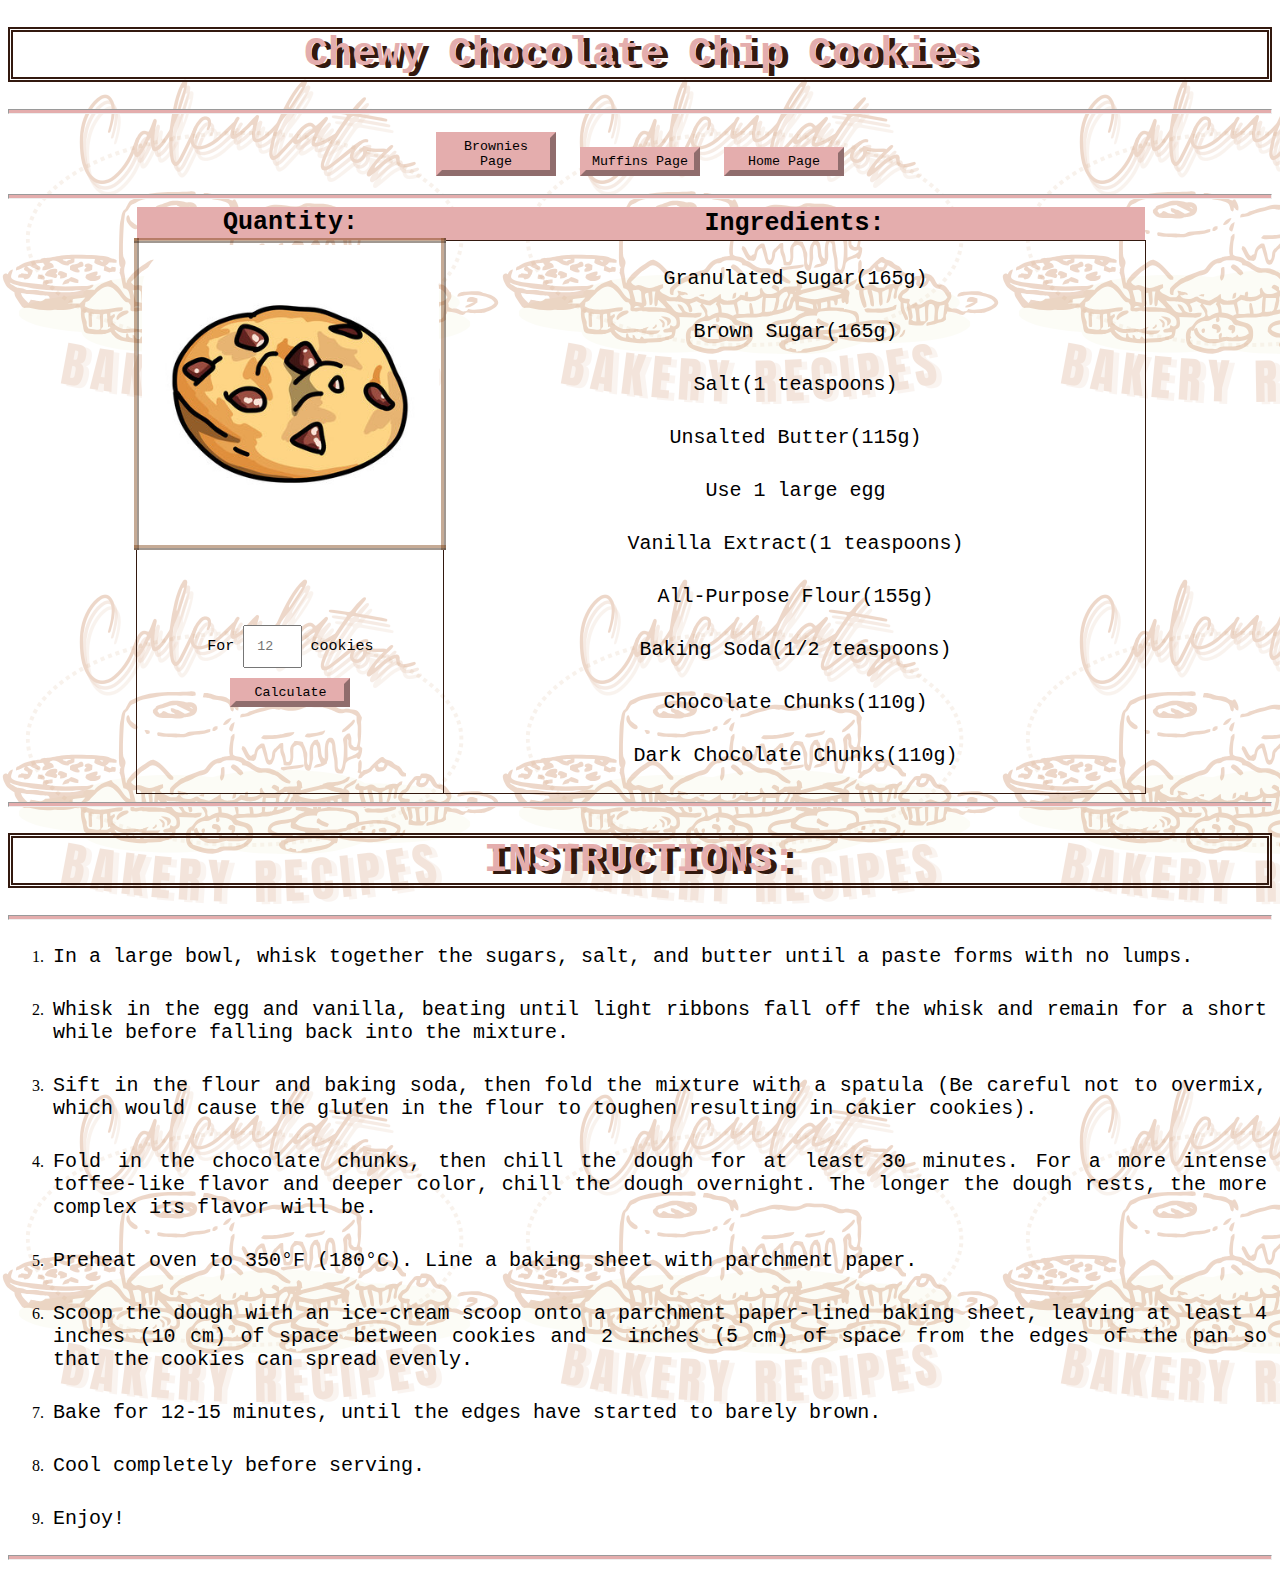
<file: cookies.html>
<!DOCTYPE html>
<html>
    <head>
        <title>Cookies</title>
        <link rel="stylesheet" href="style.css"> <!--to link to the css file-->
        <script type="text/javascript">

            //create function to count eggs with suggestion how many eggs to use
            function scaleEggs(scaledWeight) 
            {
                const largeEggWeight = 57; //weight of one large egg in grams
                const smallEggWeight = 40; //approximate weight of one small egg in grams

                if (scaledWeight < smallEggWeight) {
                    return "Use 1 small egg (adjust as needed)";
                } else if (scaledWeight <= largeEggWeight) {
                    return "Use 1 large egg";
                } else {
                    //calculate the number of large eggs needed
                    const eggs = Math.ceil(scaledWeight / largeEggWeight);
                    return `Use ${eggs} large egg(s)`;
                }
            }

            //create function to count how many teaspoons to use
            function scaleTeaspoons(weightInGrams) 
            {
                const gramsPerTeaspoon = 5.7; //conversion factor
                const teaspoons = weightInGrams / gramsPerTeaspoon;

                //convert teaspoons to a fraction
                const whole = Math.floor(teaspoons);
                const remainder = teaspoons - whole;

                //to see percentage of teaspoon use from the real weight of grams per teaspoon
                //then make it into division version, how much per total 
                let fraction = "";
                if (remainder >= 0.75) fraction = "3/4";
                else if (remainder >= 0.5) fraction = "1/2";
                else if (remainder >= 0.25) fraction = "1/4";

                //format result
                if (whole === 0 && fraction) return `${fraction} teaspoon`;
                if (fraction) return `${whole} ${fraction} teaspoons`;
                return `${whole} teaspoons`;
            }

            //create function to count all the ingredients
            function calculation()
            {
                let Gsugar, Bsugar, butter, flour, choco, Dchoco, salt, Vextract, Bsoda, egg;

                //check if the quantity is null or zero
                const qnty = parseInt(document.getElementById('qnty').value);
                if (isNaN(qnty) || qnty <= 0) 
                {
                    alert("Please enter quantity correctly.")
                    return;
                }

                //count a scale from full quantity of ingredients
                let scale = qnty/12;

                Gsugar = 165*scale;
                Bsugar = 165*scale;
                butter = 115*scale;
                flour = 155*scale;
                choco = 110*scale;
                Dchoco = 110*scale;
                salt = scaleTeaspoons(5.7*scale); //call the scaleTeaspoons function
                Vextract = scaleTeaspoons(5.7*scale);
                Bsoda = scaleTeaspoons(2.85*scale);
                egg = scaleEggs(57 * scale); //call the scaleEggs function

                //create a output for each id and make it in bold and fixed it to zero decimal point
                document.getElementById('GsugarResult').innerHTML = `Granulated Sugar` + "<b>" + `(${Gsugar.toFixed(0)}g)` + "<b>";
                document.getElementById('BsugarResult').innerHTML = `Brown Sugar` + "<b>" + `(${Bsugar.toFixed(0)}g)` + "<b>";
                document.getElementById('saltResult').innerHTML = `Salt` + "<b>" + `(${salt})` + "<b>";
                document.getElementById('butterResult').innerHTML = `Unsalted Butter` + "<b>" + `(${butter.toFixed(0)}g)` + "<b>";
                document.getElementById('eggResult').innerHTML = "<b>" + `${egg}` + "<b>";
                document.getElementById('VextractResult').innerHTML = `Vanilla Extract` + "<b>" + `(${Vextract})` + "<b>";
                document.getElementById('flourResult').innerHTML = `All-Purpose Flour` + "<b>" + `(${flour.toFixed(0)}g)` + "<b>";
                document.getElementById('BsodaResult').innerHTML = `Baking Soda` + "<b>" + `(${Bsoda})` + "<b>";
                document.getElementById('chocoResult').innerHTML = `Chocolate Chunks` + "<b>" + `(${choco.toFixed(0)}g)` + "<b>";
                document.getElementById('DchocoResult').innerHTML = `Dark Chocolate Chunks` + "<b>" + `(${Dchoco.toFixed(0)}g)` + "<b>";

            }
        </script>
    </head>
    <body>
        <div>
            <center>
                <h1>Chewy Chocolate Chip Cookies</h1>
                <hr>
                <!--a navigation button for each page include the homepage-->
                <button><a href="brownie.html">Brownies Page</a></button>
                <button><a href="muffin.html">Muffins Page</a></button>
                <button><a href="index.html">Home Page</a></button>
                <hr>
                <!--create a table to put image and ingredients-->
                <table border="1" style="border-collapse: collapse; width: 80%;">
                    <tr style="background-color: rgb(228, 173, 173);">
                        <th>Quantity:</th>
                        <th>Ingredients:</th>
                    </tr>
                    <tr>
                        <!--image with a class of image-hover-->
                        <td class="image-container">
                            <img src="cookies1.jpg" alt="cookie.img" class="image-hover first-image">
                            <img src="cookies.jpg" alt="cookie.img" class="image-hover second-image">
                        </td>
                        <!--ingredients with id for each paragraph-->
                        <td rowspan="2">
                            <p id="GsugarResult">Granulated Sugar(165g)</p>
                            <p id="BsugarResult">Brown Sugar(165g)</p>
                            <p id="saltResult">Salt(1 teaspoons)</p>
                            <p id="butterResult">Unsalted Butter(115g)</p>
                            <p id="eggResult">Use 1 large egg</p>
                            <p id="VextractResult">Vanilla Extract(1 teaspoons)</p>
                            <p id="flourResult">All-Purpose Flour(155g)</p>
                            <p id="BsodaResult">Baking Soda(1/2 teaspoons)</p>
                            <p id="chocoResult">Chocolate Chunks(110g)</p>
                            <p id="DchocoResult">Dark Chocolate Chunks(110g)</p>
                        </td>
                    </tr>
                    <tr>
                        <td>
                            <!--take user input for quantity-->
                            For <input type="number" id="qnty" placeholder="12"> cookies
                            <br>
                            <button onclick="calculation()">Calculate</button> <!--call the calculation function-->
                        </td>
                    </tr>
                </table>
                <hr>
                <h1>INSTRUCTIONS:</h1>
                <hr>
                <!--use numbering to list the instructions-->
                <ol style="text-align: justify;">
                    <li><p>In a large bowl, whisk together the sugars, salt, and butter until a paste forms with no lumps.</p></li>
                    <li><p>Whisk in the egg and vanilla, beating until light ribbons fall off the whisk and remain for a short while before falling back into the mixture.</p></li>
                    <li><p>Sift in the flour and baking soda, then fold the mixture with a spatula (Be careful not to overmix, which would cause the gluten in the flour to toughen resulting in cakier cookies).</p></li>
                    <li><p>Fold in the chocolate chunks, then chill the dough for at least 30 minutes. For a more intense toffee-like flavor and deeper color, chill the dough overnight. The longer the dough rests, the more complex its flavor will be.</p></li>
                    <li><p>Preheat oven to 350°F (180°C). Line a baking sheet with parchment paper.</p></li>
                    <li><p>Scoop the dough with an ice-cream scoop onto a parchment paper-lined baking sheet, leaving at least 4 inches (10 cm) of space between cookies and 2 inches (5 cm) of space from the edges of the pan so that the cookies can spread evenly.</p></li>
                    <li><p>Bake for 12-15 minutes, until the edges have started to barely brown.</p></li>
                    <li><p>Cool completely before serving.</p></li>
                    <li><p>Enjoy!</p></li>
                </ol>
                <hr>
            </center>
        </div>
    </body>
</html>
</file>
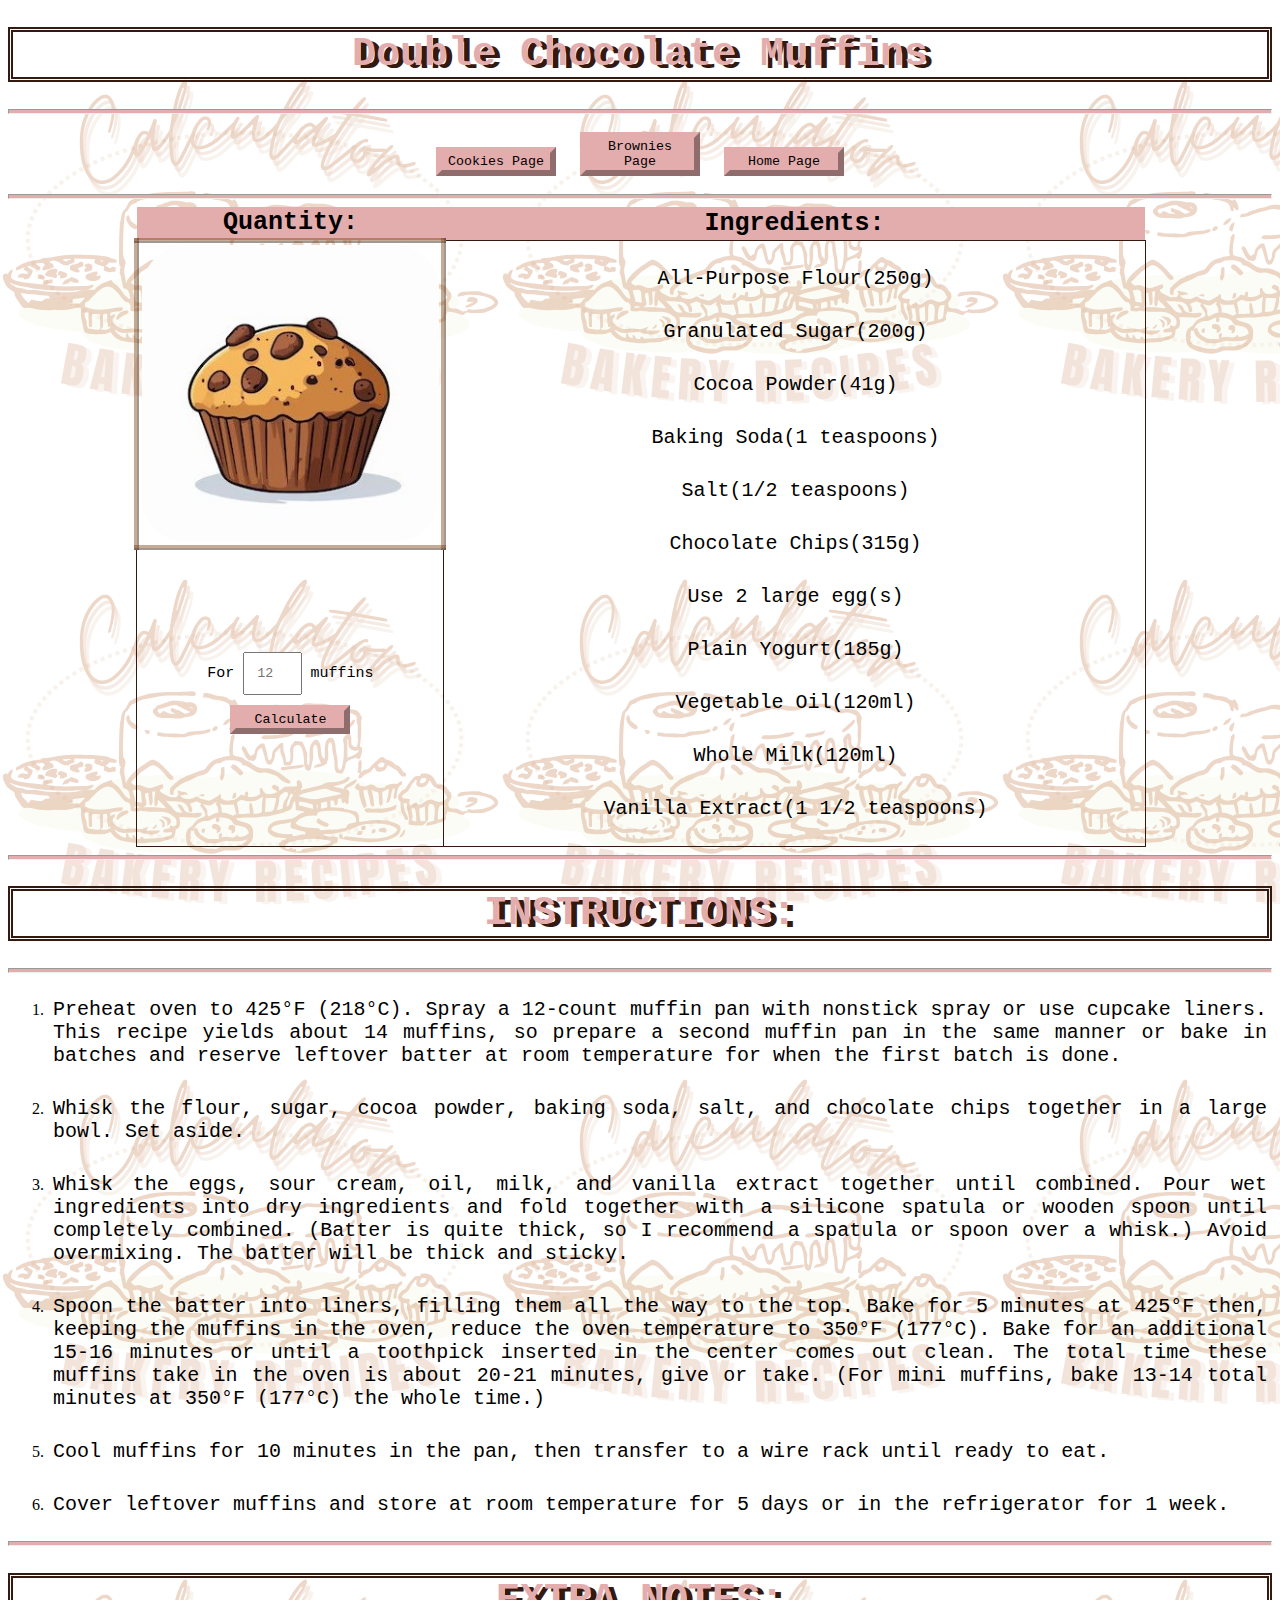
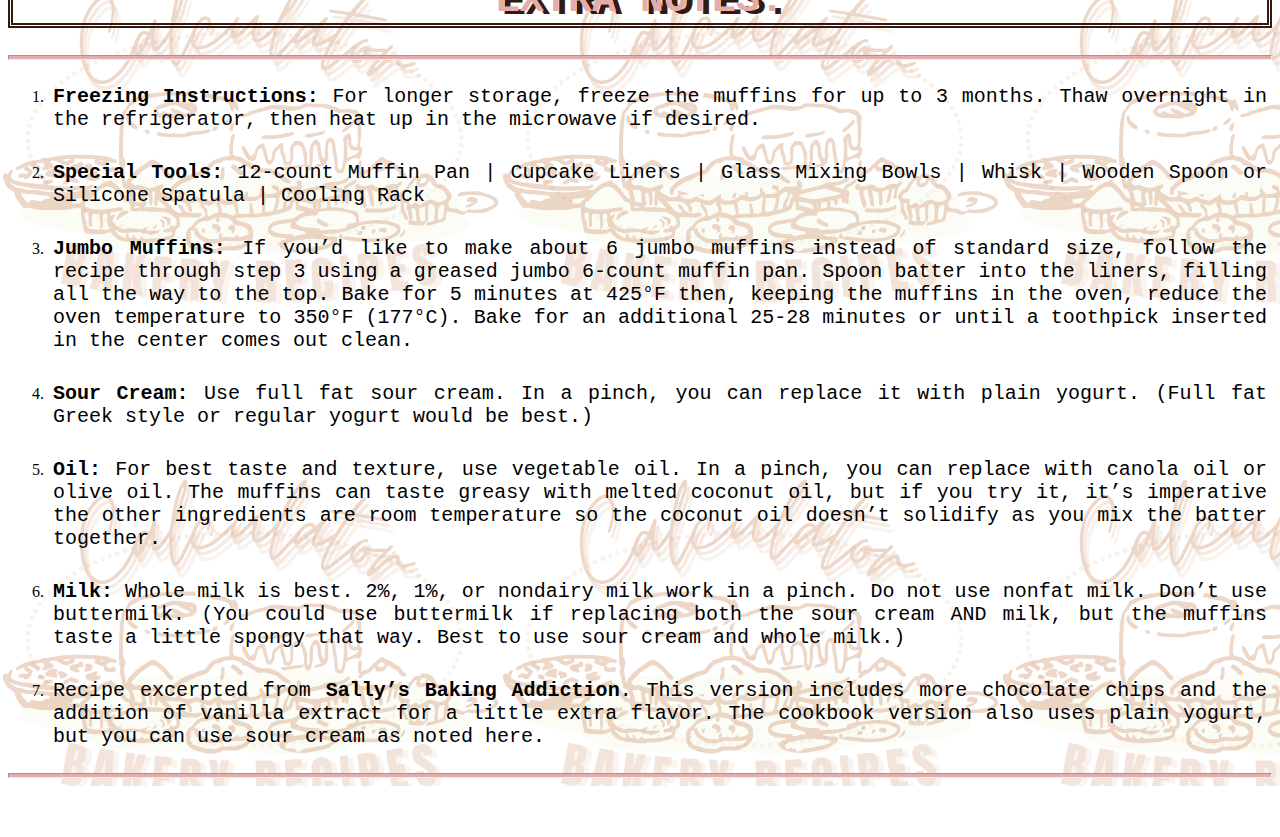
<file: muffin.html>
<!DOCTYPE html>
<html>
    <head>
        <title>Muffins</title>
        <link rel="stylesheet" href="style.css"> <!--to link to the css file-->
        <script type="text/javascript">

            //create function to count eggs with suggestion how many eggs to use
            function scaleEggs(scaledWeight) 
            {
                const largeEggWeight = 57; //weight of one large egg in grams
                const smallEggWeight = 40; //approximate weight of one small egg in grams

                if (scaledWeight < smallEggWeight) {
                    return "Use 1 small egg (adjust as needed)";
                } else if (scaledWeight <= largeEggWeight) {
                    return "Use 1 large egg";
                } else {
                    //calculate the number of large eggs needed
                    const eggs = Math.ceil(scaledWeight / largeEggWeight);
                    return `Use ${eggs} large egg(s)`;
                }
            }

            //create function to count how many teaspoons to use
            function scaleTeaspoons(weightInGrams) 
            {
                const gramsPerTeaspoon = 5.7; //conversion factor
                const teaspoons = weightInGrams / gramsPerTeaspoon;

                //convert teaspoons to a fraction
                const whole = Math.floor(teaspoons);
                const remainder = teaspoons - whole;

                //to see percentage of teaspoon use from the real weight of grams per teaspoon
                //then make it into division version, how much per total 
                let fraction = "";
                if (remainder >= 0.75) fraction = "3/4";
                else if (remainder >= 0.5) fraction = "1/2";
                else if (remainder >= 0.25) fraction = "1/4";

                //format result
                if (whole === 0 && fraction) return `${fraction} teaspoon`;
                if (fraction) return `${whole} ${fraction} teaspoons`;
                return `${whole} teaspoons`;
            }

            //create function to count all the ingredients
            function calculation()
            {
                let flour, Gsugar, Cocoa, Bsoda, salt, choco, egg, yogurt, Voil, milk, Vextract;

                //check if the quantity is null or zero
                const qnty = parseInt(document.getElementById('qnty').value);
                if (isNaN(qnty) || qnty <= 0) 
                {
                    alert("Please enter quantity correctly.")
                    return;
                }

                //count a scale from full quantity of ingredients
                let scale = qnty/12;

                flour = 250*scale;
                Gsugar = 200*scale;
                Cocoa = 41*scale;
                Bsoda = scaleTeaspoons(5.7*scale); //call the scaleTeaspoons function
                salt = scaleTeaspoons(2.85*scale);
                choco = 315*scale;
                egg = scaleEggs(114 * scale); //call the scaleEggs function
                yogurt = 185*scale;
                Voil = 120*scale;
                milk = 120*scale;
                Vextract = scaleTeaspoons(8.6*scale);

                //create a output for each id and make it in bold and fixed it to zero decimal point
                document.getElementById('flourResult').innerHTML = `All-Purpose Flour` + "<b>" + `(${flour.toFixed(0)}g)` + "<b>";
                document.getElementById('GsugarResult').innerHTML = `Granulated Sugar` + "<b>" + `(${Gsugar.toFixed(0)}g)` + "<b>";
                document.getElementById('cocoaResult').innerHTML = `Cocoa Powder` + "<b>" + `(${Cocoa.toFixed(0)}g)` + "<b>";
                document.getElementById('BsodaResult').innerHTML = `Baking Soda` + "<b>" + `(${Bsoda})` + "<b>";
                document.getElementById('saltResult').innerHTML = `Salt` + "<b>" + `(${salt})` + "<b>";
                document.getElementById('chocoResult').innerHTML = `Chocolate Chips` + "<b>" + `(${choco.toFixed(0)}g)` + "<b>";
                document.getElementById('eggResult').innerHTML = "<b>" + `${egg}` + "<b>";
                document.getElementById('yogurtResult').innerHTML = `Plain Yogurt` + "<b>" + `(${yogurt.toFixed(0)}g)` + "<b>";
                document.getElementById('VoilResult').innerHTML = `Vegetable Oil` + "<b>" + `(${Voil.toFixed(0)}ml)` + "<b>";
                document.getElementById('milkResult').innerHTML = `Whole Milk` + "<b>" + `(${milk.toFixed(0)}ml)` + "<b>";
                document.getElementById('VextractResult').innerHTML = `Vanilla Extract` + "<b>" + `(${Vextract})` + "<b>";

            }
        </script>
    </head>
    <body>
        <div>
            <center>
                <h1>Double Chocolate Muffins</h1>
                <hr>
                <!--a navigation button for each page include the homepage-->
                <button><a href="cookies.html">Cookies Page</a></button>
                <button><a href="brownie.html">Brownies Page</a></button>
                <button><a href="index.html">Home Page</a></button>
                <hr>
                <!--create a table to put image and ingredients-->
                <table border="1" style="border-collapse: collapse; width: 80%;">
                    <tr style="background-color: rgb(228, 173, 173);">
                        <th>Quantity:</th>
                        <th>Ingredients:</th>
                    </tr>
                    <tr>
                        <!--image with a class of image-hover-->
                        <td class="image-container">
                            <img src="muffin1.jpg" alt="muffins.img" class="image-hover first-image">
                            <img src="muffin.jpg" alt="muffins.img" class="image-hover second-image">
                        </td>
                        <!--ingredients with id for each paragraph-->
                        <td rowspan="2">
                            <p id="flourResult">All-Purpose Flour(250g)</p>
                            <p id="GsugarResult">Granulated Sugar(200g)</p>
                            <p id="cocoaResult">Cocoa Powder(41g)</p>
                            <p id="BsodaResult">Baking Soda(1 teaspoons)</p>
                            <p id="saltResult">Salt(1/2 teaspoons)</p>
                            <p id="chocoResult">Chocolate Chips(315g)</p>
                            <p id="eggResult">Use 2 large egg(s)</p>
                            <p id="yogurtResult">Plain Yogurt(185g)</p>
                            <p id="VoilResult">Vegetable Oil(120ml)</p>
                            <p id="milkResult">Whole Milk(120ml)</p>
                            <p id="VextractResult">Vanilla Extract(1 1/2 teaspoons)</p>
                        </td>
                    </tr>
                    <tr>
                        <td>
                            <!--take user input for quantity-->
                            For <input type="number" id="qnty" placeholder="12"> muffins
                            <br>
                            <button onclick="calculation()">Calculate</button> <!--call the calculation function-->
                        </td>
                    </tr>
                </table>
                <hr>
                <h1>INSTRUCTIONS:</h1>
                <hr>
                <!--use numbering to list the instructions-->
                <ol style="text-align: justify;">
                    <li><p>Preheat oven to 425°F (218°C). Spray a 12-count muffin pan with nonstick spray or use cupcake liners. This recipe yields about 14 muffins, so prepare a second muffin pan in the same manner or bake in batches and reserve leftover batter at room temperature for when the first batch is done.</p></li>
                    <li><p>Whisk the flour, sugar, cocoa powder, baking soda, salt, and chocolate chips together in a large bowl. Set aside.</p></li>
                    <li><p>Whisk the eggs, sour cream, oil, milk, and vanilla extract together until combined. Pour wet ingredients into dry ingredients and fold together with a silicone spatula or wooden spoon until completely combined. (Batter is quite thick, so I recommend a spatula or spoon over a whisk.) Avoid overmixing. The batter will be thick and sticky.</p></li>
                    <li><p>Spoon the batter into liners, filling them all the way to the top. Bake for 5 minutes at 425°F then, keeping the muffins in the oven, reduce the oven temperature to 350°F (177°C). Bake for an additional 15-16 minutes or until a toothpick inserted in the center comes out clean. The total time these muffins take in the oven is about 20-21 minutes, give or take. (For mini muffins, bake 13-14 total minutes at 350°F (177°C) the whole time.)</p></li>
                    <li><p>Cool muffins for 10 minutes in the pan, then transfer to a wire rack until ready to eat.</p></li>
                    <li><p>Cover leftover muffins and store at room temperature for 5 days or in the refrigerator for 1 week.</p></li>
                </ol>
                <hr>
                <h1>EXTRA NOTES:</h1>
                <hr>
                <!--use numbering to list extra notes-->
                <ol style="text-align: justify;">
                    <li><p><b>Freezing Instructions: </b>For longer storage, freeze the muffins for up to 3 months. Thaw overnight in the refrigerator, then heat up in the microwave if desired.</p></li>
                    <li><p><b>Special Tools: </b>12-count Muffin Pan | Cupcake Liners | Glass Mixing Bowls | Whisk | Wooden Spoon or Silicone Spatula | Cooling Rack</p></li>
                    <li><p><b>Jumbo Muffins: </b>If you’d like to make about 6 jumbo muffins instead of standard size, follow the recipe through step 3 using a greased jumbo 6-count muffin pan. Spoon batter into the liners, filling all the way to the top. Bake for 5 minutes at 425°F then, keeping the muffins in the oven, reduce the oven temperature to 350°F (177°C). Bake for an additional 25-28 minutes or until a toothpick inserted in the center comes out clean.</p></li>
                    <li><p><b>Sour Cream: </b>Use full fat sour cream. In a pinch, you can replace it with plain yogurt. (Full fat Greek style or regular yogurt would be best.)</p></li>
                    <li><p><b>Oil: </b>For best taste and texture, use vegetable oil. In a pinch, you can replace with canola oil or olive oil. The muffins can taste greasy with melted coconut oil, but if you try it, it’s imperative the other ingredients are room temperature so the coconut oil doesn’t solidify as you mix the batter together.</p></li>
                    <li><p><b>Milk: </b>Whole milk is best. 2%, 1%, or nondairy milk work in a pinch. Do not use nonfat milk. Don’t use buttermilk. (You could use buttermilk if replacing both the sour cream AND milk, but the muffins taste a little spongy that way. Best to use sour cream and whole milk.)</p></li>
                    <li><p>Recipe excerpted from <b>Sally’s Baking Addiction</b>. This version includes more chocolate chips and the addition of vanilla extract for a little extra flavor. The cookbook version also uses plain yogurt, but you can use sour cream as noted here.</p></li>
                </ol>
                <hr>
                </table>
            </center>
        </div>
    </body>
</html>
</file>
<file: style.css>
body 
{
    background-image: url(background.png); /* set background image */
    background-repeat: repeat; /* make the background image repeated */
    background-size: center; /* set the background image as center */
}

p
{
    font-family: monospace;
    font-size: 20px;
    padding: 5px; /* set a padding for each of the paragraph */
}

button
{
    font-family: monospace;
    width: 120px;
    margin: 10px; /* set margin for each button */
    border-width: 6px;
    border-color: rgb(228, 173, 173);;
    background-color: rgb(228, 173, 173);
}

hr
{
    height: 3px;
    background-color: rgb(228, 173, 173);
}

h1
{
    font-family: monospace;
    font-size: 40px;
    color: rgb(228, 173, 173);
    text-shadow: 6px 3px rgb(51, 25, 15); /* set a shadow for the text h1 */
    border: rgb(51, 25, 15); /* set border colour for text h1 */
    border-width: 5px; /* set border width */
    border-style: double; /* set border style */
}

a
{
    text-decoration: none; /* make the link doesnt have the underline */
    color: black; /* change the colour for the link */
}

td
{
    font-size: 15px;
}

table, th
{
    border: rgb(51, 25, 15);
    font-family: monospace;
    font-size: 25px;
    text-align: center; /* set all the text align in center */ 
}

.image-container 
{
    position: relative;
    width: 300px; /* set a fixed width for the container */
    height: 300px; /* set a fixed height for the container */
    border: 5px solid rgba(126, 63, 17, 0.441); /* add a border */
    border-style: inset;
    border-radius: 50px; /* add rounded corners */
    overflow: hidden; /* ensure images stay within the border */
}

.image-hover 
{
    position: absolute; /* set the image position */
    top: 0;
    left: 0;
    width: 100%;
    height: 100%;
    transition: opacity 0.3s ease-in-out; /* set a fixed time for transations */
    object-fit: cover; /* ensures the image scales proportionally */
}

.first-image 
{
    opacity: 1; /* the first image is fully visible initially */
    z-index: 1; /* place the first image on top */
}

.second-image 
{
    opacity: 0; /* the second image is hidden initially */
    z-index: 2; /* place the second image below */
}

.image-container:hover .first-image 
{
    opacity: 0; /* hide the first image on hover */
}

.image-container:hover .second-image 
{
    opacity: 1; /* show the second image on hover */
}

input[type=number]
{
    font-family: monospace;
    width: 10%;
    padding: 12px;
}
</file>
